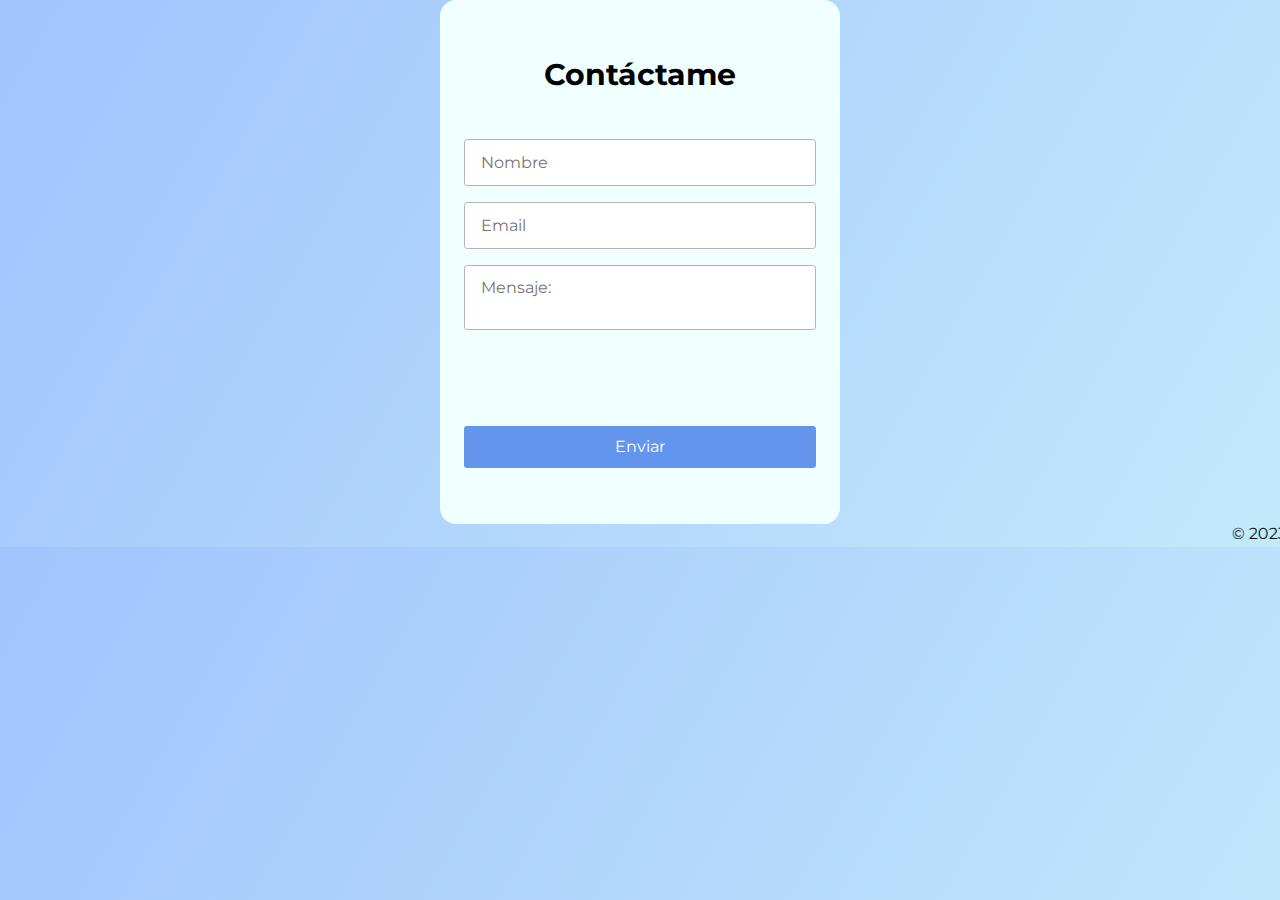
<file: Contacto.html>
<!DOCTYPE html>
<html lang="en">
<head>
    <meta charset="UTF-8">
    <meta name="viewport" content="width=device-width, initial-scale=1.0">
    <title>Contacto</title>
    <link rel="stylesheet" href="Css/contacto.css">
</head>
<body>
    
    <form class="form">
        <div class="form_container">
            <h2 class="form_title">Contáctame</h2>
            <input type="text" class="form_input" placeholder="Nombre">
            <input type="email" class="form_input" placeholder="Email">
            <textarea class="form_input form_input--message" placeholder="Mensaje:"></textarea>

            <input type="submit" value="Enviar" class="form_cta">
        </div>
    </form>
</body>
<footer>
    <marquee><p>© 2023 Jaime Durango - Introduccion a la Programacion - CESDE. Todos los derechos reservados.</p></marquee>
</footer>
</html>
</file>
<file: Css/contacto.css>
@import url('https://fonts.googleapis.com/css2?family=Montserrat:wght@300;400;700&display=swap');


* {
    margin: 0;
    padding: 0;
    box-sizing: border-box;
}

body{
    background-image: linear-gradient(120deg, #a1c4fd 0%, #c2e9fb 100%);
    font-family: 'Montserrat', sans-serif;
}

.form{
    background-color: azure;
    width: 90%;
    margin: auto;
    max-width: 400px;
    border-radius: 1em;
    padding: 3.5em 1.5em;
}

.form_container{
    width: 100%;
    display: grid;
    gap: 1em;
    grid-auto-columns: 100%;
}

.form_title{
    text-align: center;
    font-size: 1.9rem;
    margin-bottom: 1em;
}

.form_input{
    font-family: inherit;
    font-size: 1rem;
    padding: .8em 1em;
    outline: none;
    border: none;
    border: 1px solid #bbb0b0;
    border-radius: 0.2em;
}

.form_input--message{
    resize: none;
    padding: 1.8em 1 em;
    margin-bottom: 5em;
}

.form_cta{
    font-family: inherit;
    font-size: 1rem;
    background-color: cornflowerblue;
    color: #fff;
    border: none;
    font-weight: 300;
    padding: .7em 0;
    border-radius: .2em;
    cursor: pointer;
    font-weight: 400;
}

@media (max-width:450px){
    .form{
        padding: 3.5em 1em;
    }
}
</file>
